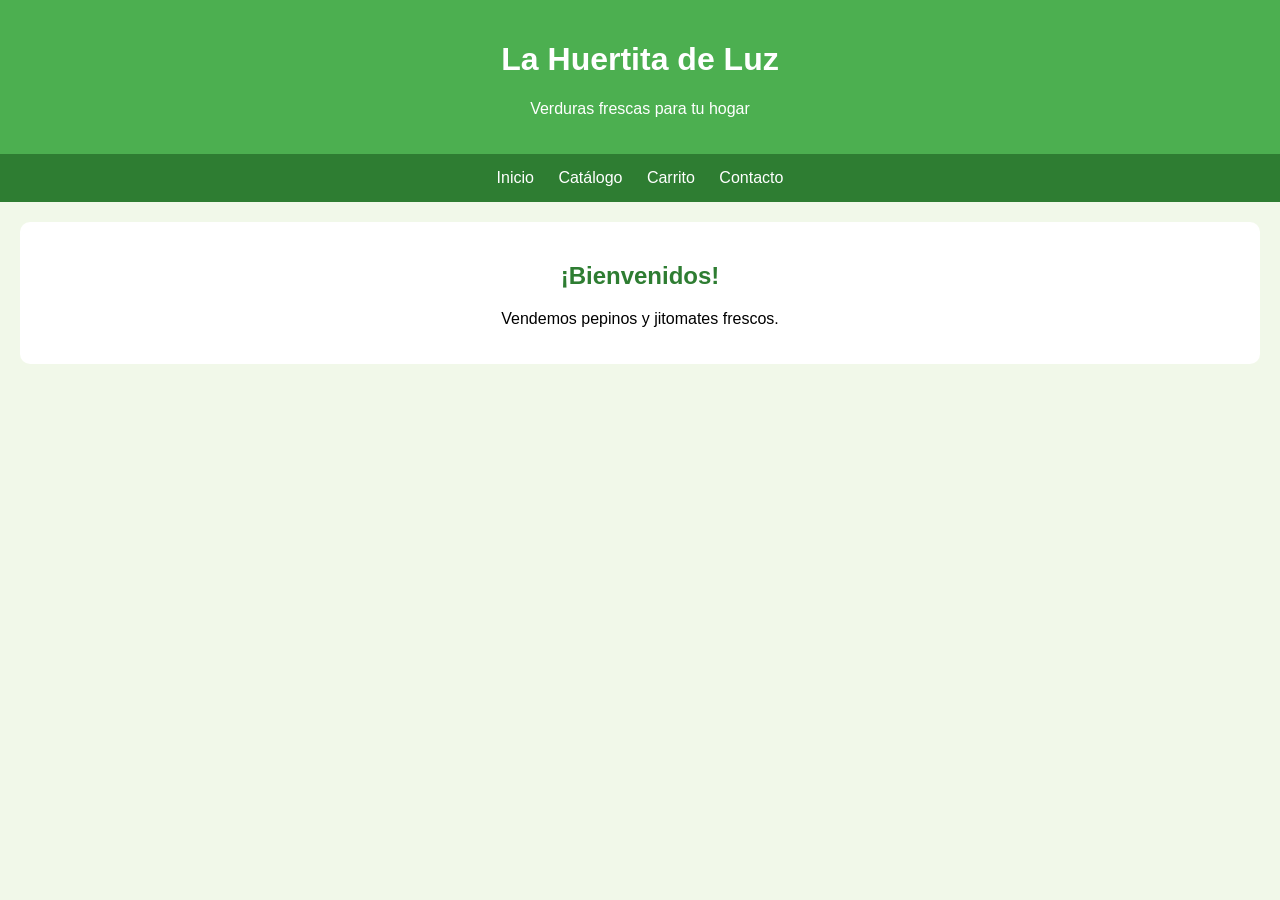
<file: index.html>
<!DOCTYPE html>
<html lang="es">
<head>
    <meta charset="UTF-8">
    <title>La Huertita de Luz</title>
    <link rel="stylesheet" href="estilos/estilos.css">
</head>
<body>

    <header>
        <h1>La Huertita de Luz</h1>
        <p>Verduras frescas para tu hogar</p>
    </header>

    <nav>
        <a href="index.html">Inicio</a>
        <a href="catalogo.html">Catálogo</a>
        <a href="carrito.html">Carrito</a>
        <a href="contacto.html">Contacto</a>
    </nav>

    <section>
        <h2>¡Bienvenidos!</h2>
        <p>Vendemos pepinos y jitomates frescos.</p>
    </section>

</body>
</html>
</file>
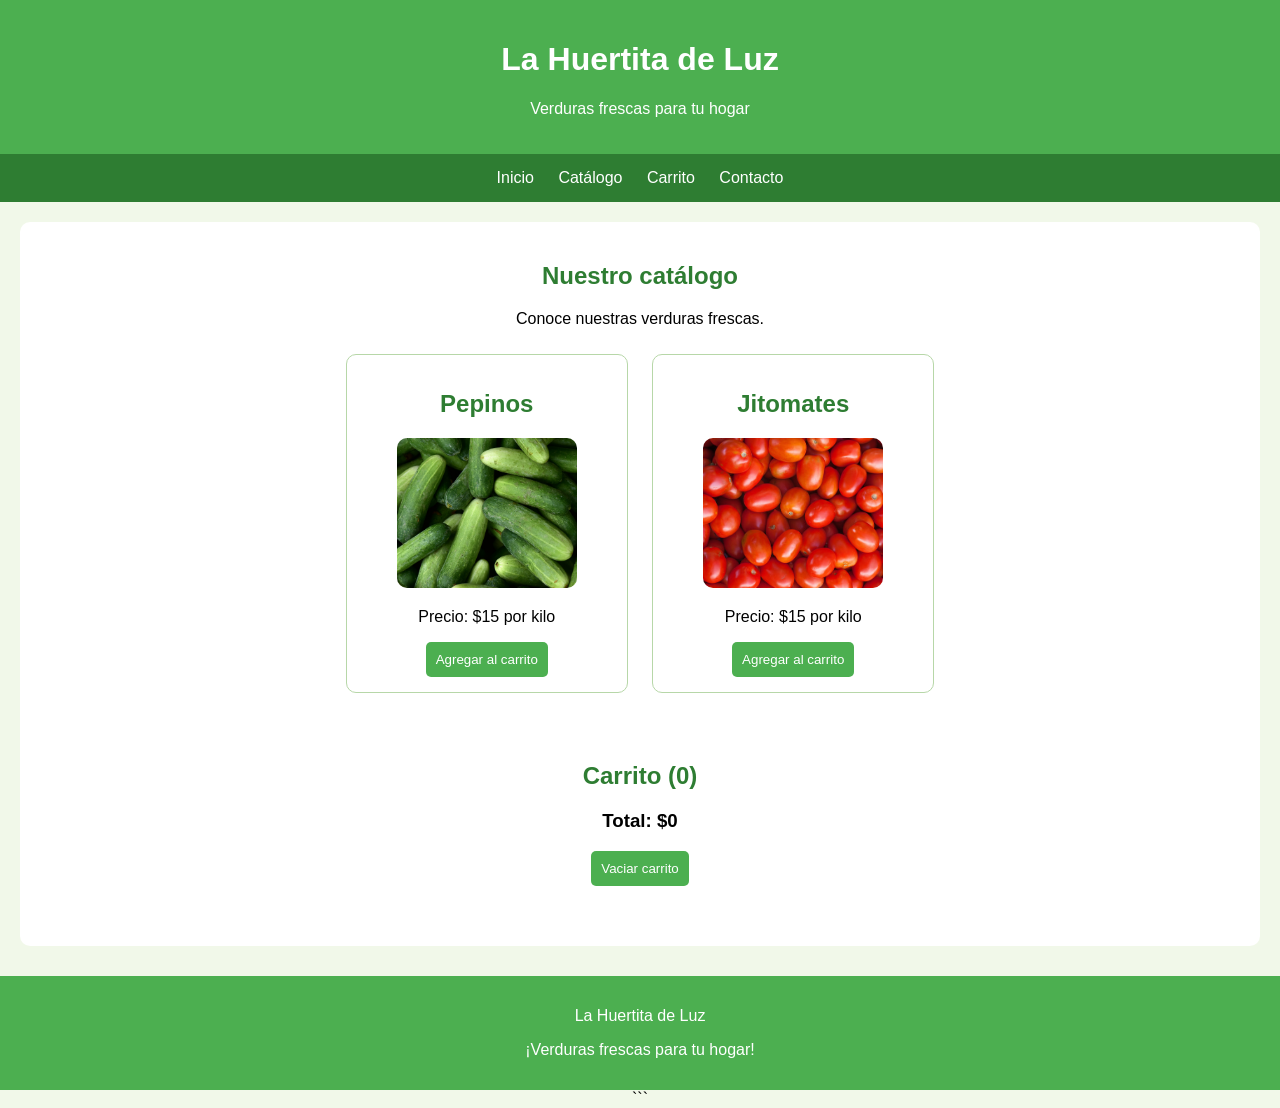
<file: carrito.html>
<!DOCTYPE html>
<html lang="es">
<head>
    <meta charset="UTF-8">
    <meta name="viewport" content="width=device-width, initial-scale=1.0">
    <title>La Huertita de Luz</title>
    <link rel="stylesheet" href="estilos/estilos.css">

    <style>
        .navbar ul {
            list-style: none;
            margin: 0;
            padding: 0;
        }

        .card {
            display: inline-block;
            background-color: white;
            border: 1px solid #b7d7a8;
            padding: 15px;
            margin: 10px;
            border-radius: 10px;
            width: 250px;
            text-align: center;
        }

        .card img {
            width: 180px;
            height: 150px;
            object-fit: cover;
            border-radius: 10px;
        }

        .boton {
            background-color: #4caf50;
            color: white;
            padding: 10px;
            border: none;
            border-radius: 5px;
            cursor: pointer;
        }

        .boton:hover {
            background-color: #2e7d32;
        }

        .carrito {
            background-color: white;
            margin: 20px auto;
            padding: 20px;
            border-radius: 10px;
            max-width: 300px;
        }

        .carrito ul {
            list-style: none;
            padding: 0;
        }

        .carrito li {
            padding: 8px;
            border-bottom: 1px solid #ccc;
        }

        footer {
            background-color: #4caf50;
            color: white;
            padding: 15px;
            margin-top: 30px;
        }
    </style>
</head>

<body>

    <header>
        <h1>La Huertita de Luz</h1>
        <p>Verduras frescas para tu hogar</p>
    </header>

    <nav>
        <a href="index.html">Inicio</a>
        <a href="catalogo.html">Catálogo</a>
        <a href="carrito.html">Carrito</a>
        <a href="contacto.html">Contacto</a>
    </nav>

    <section>
        <h2>Nuestro catálogo</h2>
        <p>Conoce nuestras verduras frescas.</p>

        <div class="card">
            <h2>Pepinos</h2>
            <img src="img/pepinos.jpg" alt="Pepinos frescos">
            <p>Precio: $15 por kilo</p>

            <button class="boton" onclick="agregarAlCarrito('Pepinos - $15')">
                Agregar al carrito
            </button>
        </div>

        <div class="card">
            <h2>Jitomates</h2>
            <img src="img/jitomates.jpg" alt="Jitomates frescos">
            <p>Precio: $15 por kilo</p>

            <button class="boton" onclick="agregarAlCarrito('Jitomates - $15')">
                Agregar al carrito
            </button>
        </div>

        <div class="carrito">
            <h2>Carrito (<span id="cantidad">0</span>)</h2>

            <ul id="listaCarrito"></ul>

            <h3 id="total">Total: $0</h3>

            <button class="boton" onclick="vaciarCarrito()">
                Vaciar carrito
            </button>
        </div>
    </section>

    <footer>
        <p>La Huertita de Luz</p>
        <p>¡Verduras frescas para tu hogar!</p>
    </footer>

    <script>
        let cantidad = 0;
        let total = 0;

        const listaCarrito = document.getElementById("listaCarrito");
        const cantidadSpan = document.getElementById("cantidad");

        function agregarAlCarrito(producto) {
            cantidad++;
            total = total + 15;

            cantidadSpan.textContent = cantidad;

            const li = document.createElement("li");
            li.textContent = producto;
            listaCarrito.appendChild(li);

            document.getElementById("total").textContent =
                "Total: $" + total;
        }

        function vaciarCarrito() {
            cantidad = 0;
            total = 0;

            cantidadSpan.textContent = cantidad;
            listaCarrito.innerHTML = "";

            document.getElementById("total").textContent =
                "Total: $0";
        }
    </script>

</body>
</html>
```
</file>
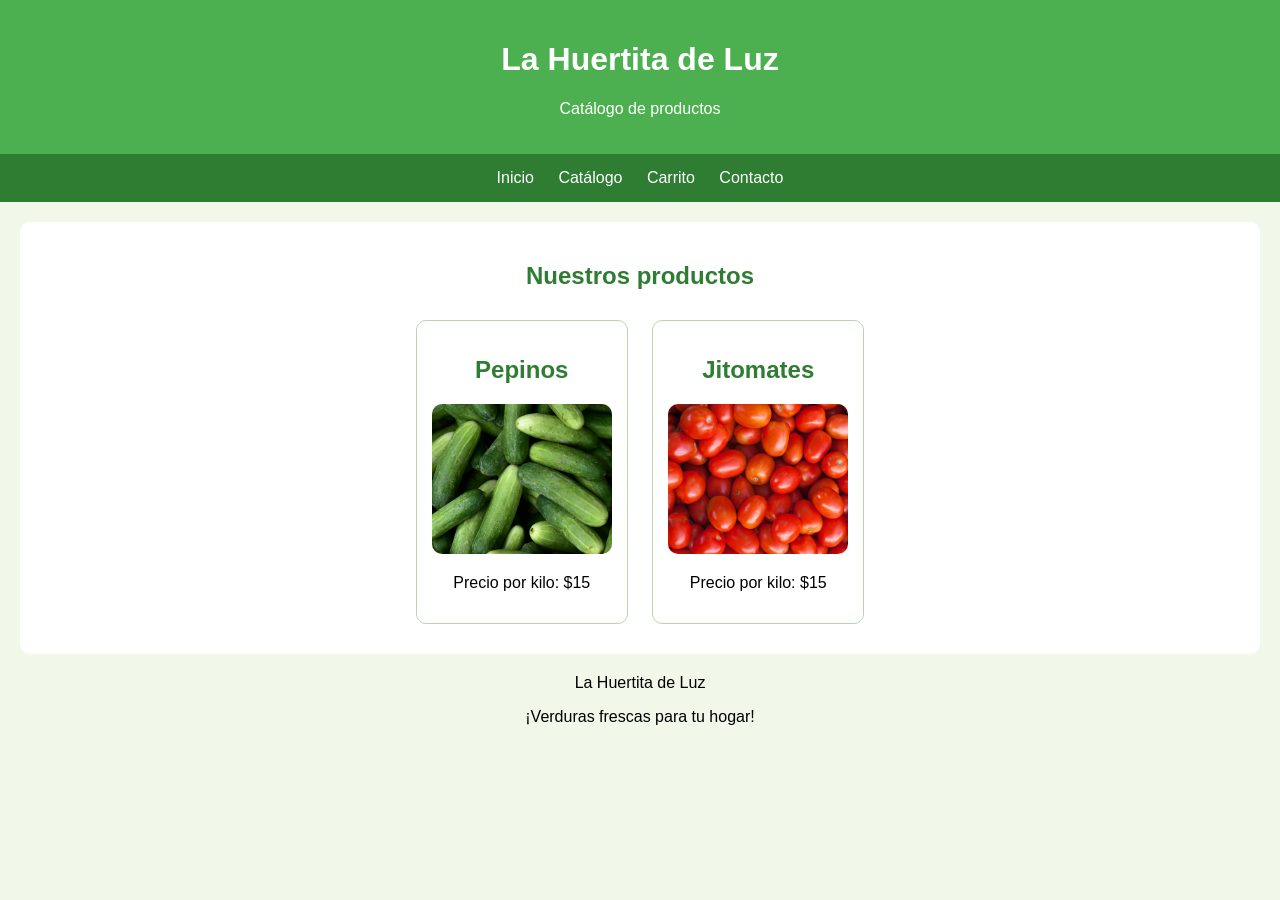
<file: catalogo.html>
<!DOCTYPE html>
<html lang="es">
<head>
    <meta charset="UTF-8">
    <meta name="viewport" content="width=device-width, initial-scale=1.0">
    <title>Catálogo</title>
    <link rel="stylesheet" href="estilos/estilos.css">
</head>
<body>

    <header>
        <h1>La Huertita de Luz</h1>
        <p>Catálogo de productos</p>
    </header>

    <nav>
        <a href="index.html">Inicio</a>
        <a href="catalogo.html">Catálogo</a>
        <a href="carrito.html">Carrito</a>
        <a href="contacto.html">Contacto</a>
    </nav>

    <section>
        <h2>Nuestros productos</h2>

        <div class="producto">
            <h2>Pepinos</h2>
            <img src="img/pepinos.jpg" alt="Pepinos frescos">
            <p>Precio por kilo: $15</p>
        </div>

        <div class="producto">
            <h2>Jitomates</h2>
            <img src="img/jitomates.jpg" alt="Jitomates frescos">
            <p>Precio por kilo: $15</p>
        </div>
    </section>

    <footer>
        <p>La Huertita de Luz</p>
        <p>¡Verduras frescas para tu hogar!</p>
    </footer>

</body>
</html>
</file>
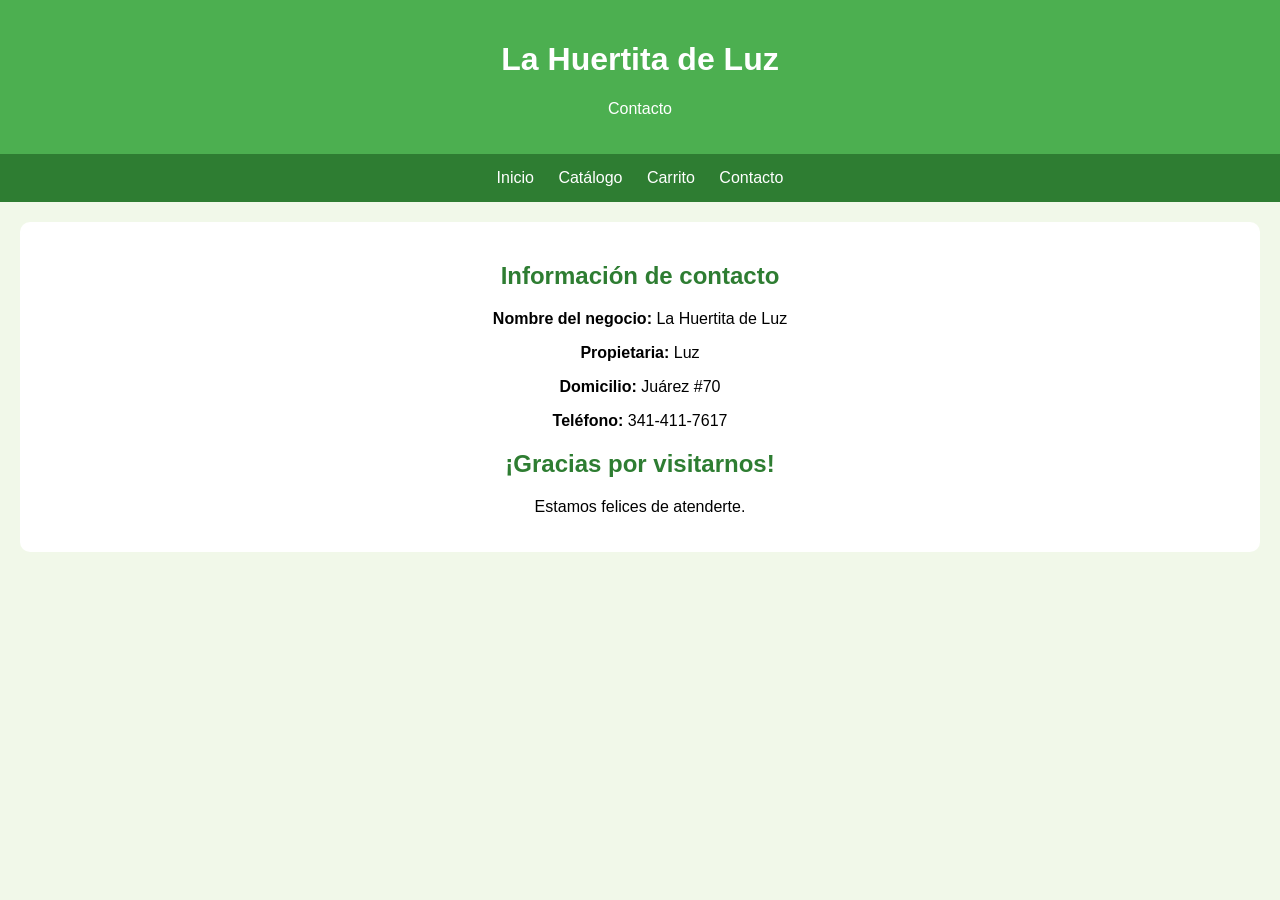
<file: contacto.html>
<!DOCTYPE html>
<html lang="es">
<head>
    <meta charset="UTF-8">
    <meta name="viewport" content="width=device-width, initial-scale=1.0">
    <title>Contacto</title>
    <link rel="stylesheet" href="estilos/estilos.css">
</head>
<body>

    <header>
        <h1>La Huertita de Luz</h1>
        <p>Contacto</p>
    </header>

    <nav>
        <a href="index.html">Inicio</a>
        <a href="catalogo.html">Catálogo</a>
        <a href="carrito.html">Carrito</a>
        <a href="contacto.html">Contacto</a>
    </nav>

    <section>
        <h2>Información de contacto</h2>

        <p><strong>Nombre del negocio:</strong> La Huertita de Luz</p>
        <p><strong>Propietaria:</strong> Luz</p>
        <p><strong>Domicilio:</strong> Juárez #70</p>
        <p><strong>Teléfono:</strong> 341-411-7617</p>

        <h2>¡Gracias por visitarnos!</h2>
        <p>Estamos felices de atenderte.</p>
    </section>

</body>
</html>
</file>
<file: estilos/estilos.css>
body {
    font-family: Arial;
    background-color: #f1f8e9;
    margin: 0;
    text-align: center;
}

header {
    background-color: #4caf50;
    color: white;
    padding: 20px;
}

nav {
    background-color: #2e7d32;
    padding: 15px;
}

nav a {
    color: white;
    text-decoration: none;
    margin: 10px;
}

nav a:hover {
    color: yellow;
}

section {
    background-color: white;
    margin: 20px;
    padding: 20px;
    border-radius: 10px;
}

h1, h2 {
    color: #2e7d32;
}

header h1 {
    color: white;
}

img {
    width: 180px;
    height: 150px;
    object-fit: cover;
    border-radius: 10px;
}

.producto {
    display: inline-block;
    background-color: white;
    border: 1px solid #b7d7a8;
    padding: 15px;
    margin: 10px;
    border-radius: 10px;
}

button {
    background-color: #4caf50;
    color: white;
    padding: 10px;
    border: none;
    border-radius: 5px;
}

button:hover {
    background-color: #2e7d32;
}

@media screen and (max-width: 600px) {

    nav {
        display: flex;
        flex-direction: column;
        gap: 10px;
    }

    nav a {
        display: block;
        margin: 5px;
    }

    section {
        margin: 10px;
        padding: 10px;
    }

    .producto {
        display: block;
        margin: 15px auto;
        max-width: 90%;
        box-sizing: border-box;
    }

    img {
        max-width: 100%;
        height: auto;
    }

    h1 {
        font-size: 25px;
    }

    h2 {
        font-size: 20px;
    }

    button {
        max-width: 100%;
    }
}
</file>
